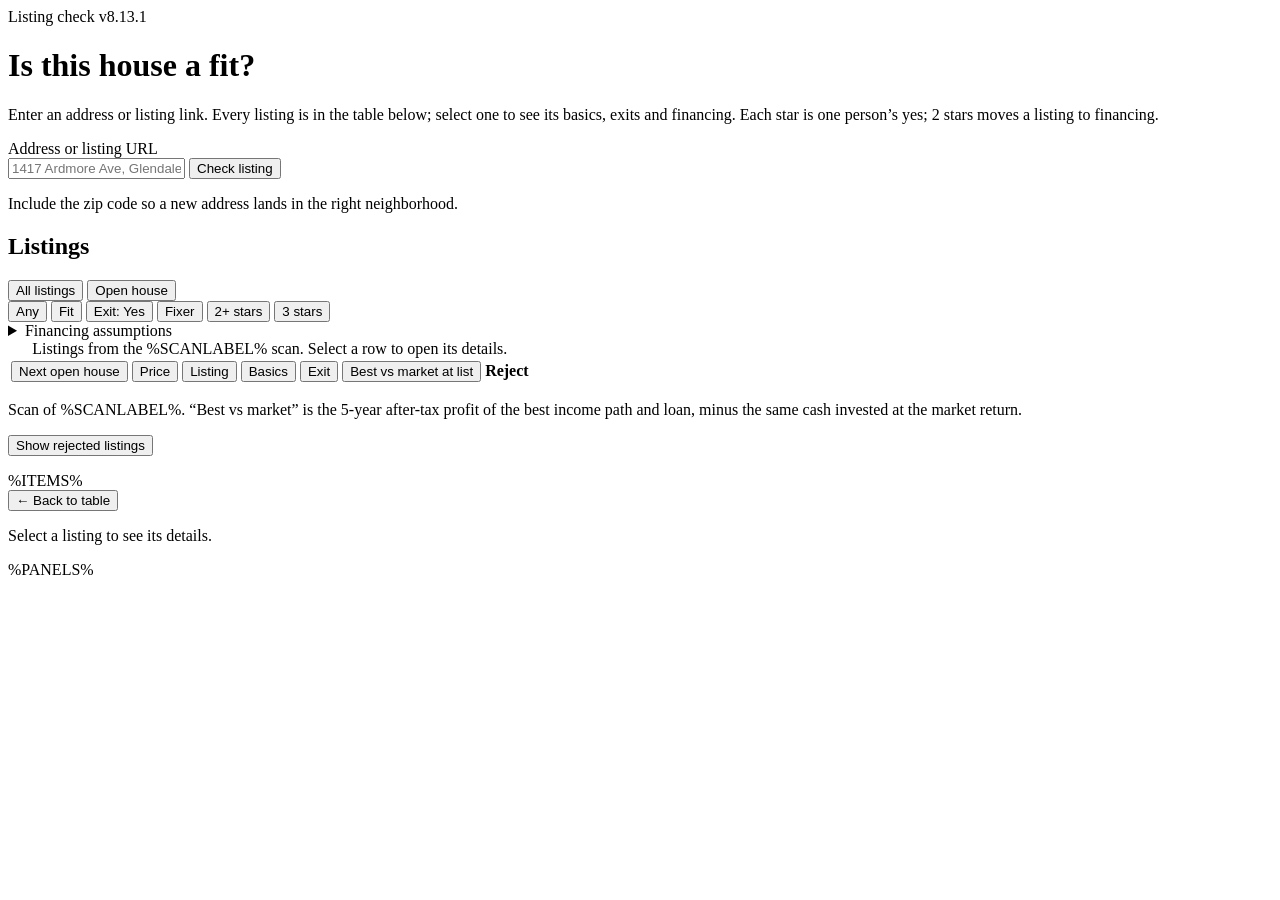
<file: src/index.template.html>
<!doctype html>
<html lang="en">
<head>
<meta charset="utf-8">
<meta name="viewport" content="width=device-width, initial-scale=1, viewport-fit=cover">
<title>Listing check</title>
<link rel="preconnect" href="https://fonts.googleapis.com">
<link rel="preconnect" href="https://fonts.gstatic.com" crossorigin>
<link href="https://fonts.googleapis.com/css2?family=Schibsted+Grotesk:wght@400;500;700;800&display=swap" rel="stylesheet">
<style>
%CSS%</style>
</head>
<body>
<main class="wide">
<nav class="top"><span class="ver">Listing check v8.13.1</span></nav>
<h1>Is this house a fit?</h1>
<p class="lede">Enter an address or listing link. Every listing is in the table below; select one to see its basics, exits and financing. Each star is one person’s yes; 2 stars moves a listing to financing.</p>
<form class="field" id="checkForm" novalidate>
  <label for="q">Address or listing URL</label>
  <div class="row">
    <input id="q" type="text" list="scan" placeholder="1417 Ardmore Ave, Glendale 91205" autocomplete="off">
    <button type="submit">Check listing</button>
  </div>
  <datalist id="scan">%OPTS%</datalist>
  <p id="status" role="status">Include the zip code so a new address lands in the right neighborhood.</p>
</form>
<section class="tview" id="tview" aria-labelledby="tviewH">
  <div class="tbar">
    <h2 id="tviewH">Listings <span class="muted" id="tcount"></span></h2>
    <div class="views" role="group" aria-label="Which listings">
      <button type="button" class="view" data-v="all" aria-pressed="true">All listings</button>
      <button type="button" class="view" data-v="oh" aria-pressed="false">Open house</button>
    </div>
    <div class="chips" role="group" aria-label="Filter all listings">
      <button type="button" class="chip" data-f="all" aria-pressed="true">Any</button>
      <button type="button" class="chip" data-f="fit" aria-pressed="false">Fit</button>
      <button type="button" class="chip" data-f="exit" aria-pressed="false">Exit: Yes</button>
      <button type="button" class="chip" data-f="fixer" aria-pressed="false">Fixer</button>
      <button type="button" class="chip" data-f="advance" aria-pressed="false">2+ stars</button>
      <button type="button" class="chip" data-f="starred" aria-pressed="false">3 stars</button>
    </div>
    <details class="cfmenu"><summary>Financing assumptions</summary><div id="cfInputs" class="cfinputs"></div><p class="cfhint">Changes last until you leave or reload the page. Nothing is saved.</p></details>
  </div>
  <div class="tscroll"><table class="ltable" id="ltable">
    <caption class="sr">Listings from the %SCANLABEL% scan. Select a row to open its details.</caption>
    <thead><tr>
      <th scope="col" data-sort="oh"><button type="button">Next open house</button></th>
      <th scope="col" data-sort="price" class="num"><button type="button">Price</button></th>
      <th scope="col" data-sort="addr"><button type="button">Listing</button></th>
      <th scope="col" data-sort="v"><button type="button">Basics</button></th>
      <th scope="col" data-sort="ev"><button type="button">Exit</button></th>
      <th scope="col" data-sort="best" class="num"><button type="button">Best vs market at list</button></th>
      <th scope="col"><span class="sr">Reject</span></th>
    </tr></thead>
    <tbody></tbody>
  </table></div>
  <p id="noMatch" class="muted" hidden>No listings match this filter.</p>
  <p class="tnote muted">Scan of %SCANLABEL%. “Best vs market” is the 5-year after-tax profit of the best income path and loan, minus the same cash invested at the market return.</p>
  <p class="rejbar"><button type="button" id="rejToggle" class="linkbtn" aria-expanded="false" aria-controls="rejected">Show rejected listings</button></p>
  <div id="rejected" hidden>
    <h3>Rejected listings</h3>
    <p id="rejEmpty" class="muted">No rejected listings.</p>
    <ul id="rejList"></ul>
  </div>
</section>
<section class="list srclist" id="list" aria-hidden="true">
  <div id="starred" hidden><ul id="starList"></ul></div>
%ITEMS%
</section>
</main>
<aside class="results drawer" id="drawer" aria-label="Listing details" tabindex="-1">
  <button type="button" class="dclose" id="dclose" aria-label="Close details">← Back to table</button>
  <p class="empty">Select a listing to see its details.</p>
%PANELS%
</aside>

<script>
%JS%</script>
</body>
</html>
</file>
